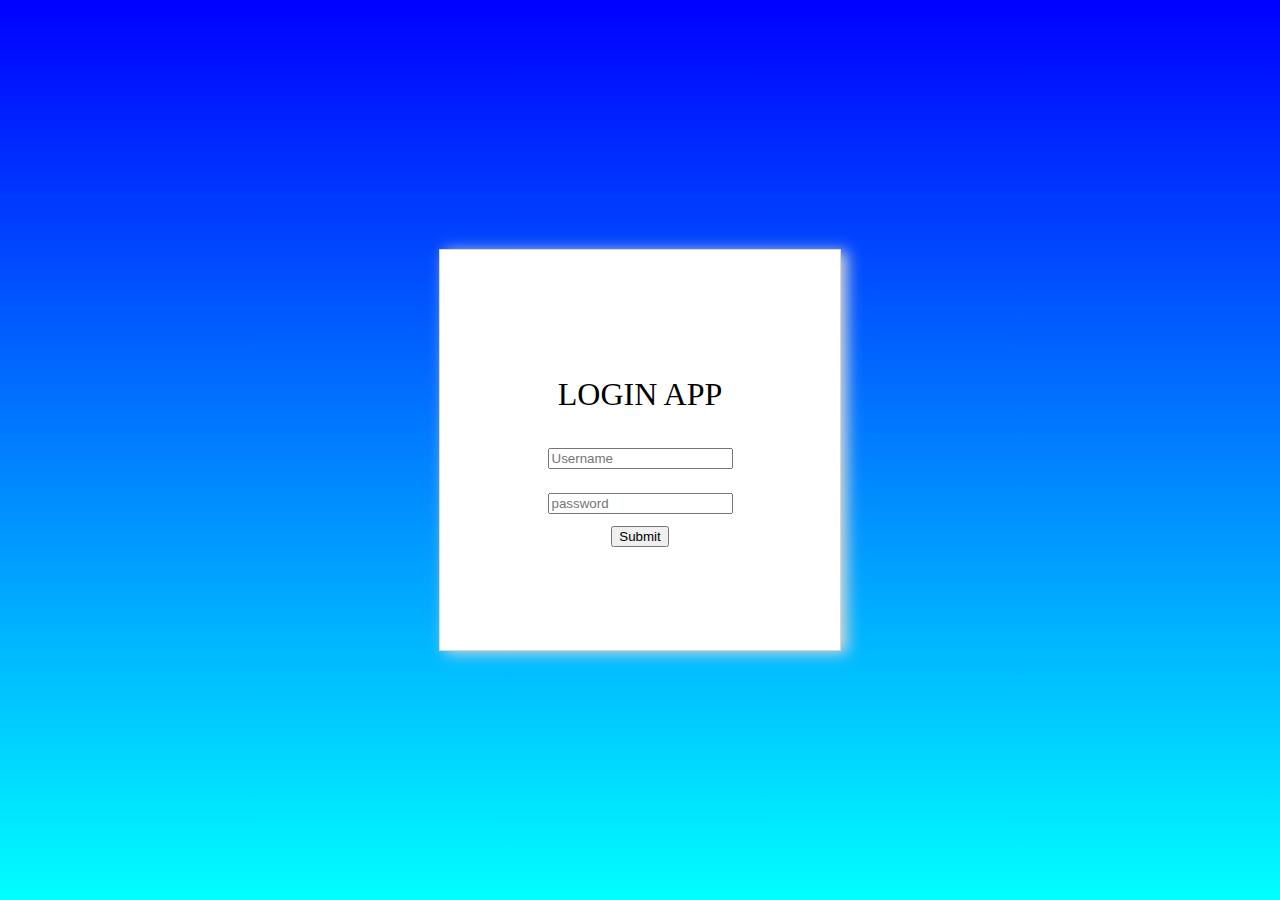
<file: login.html>
<!DOCTYPE html>
<!DOCTYPE html>
<html>
<head>
	<link rel="stylesheet" type="text/css" href="login.css">
	<title>Login Page</title>
</head>
<body>
		<div class="login-layout">
		<div class="app-name">LOGIN APP</div>
	<input type="text" placeholder="Username" id="name">
	<div id = "js-name-err-msg"></div>
	<input type="password" placeholder="password" id="password">
	<div id="js-password-err-msg"></div>
	<button id = "btn">Submit</button>
	</div>	
	<script type="text/javascript" src="login.js"></script>
</body>
</html>
</file>
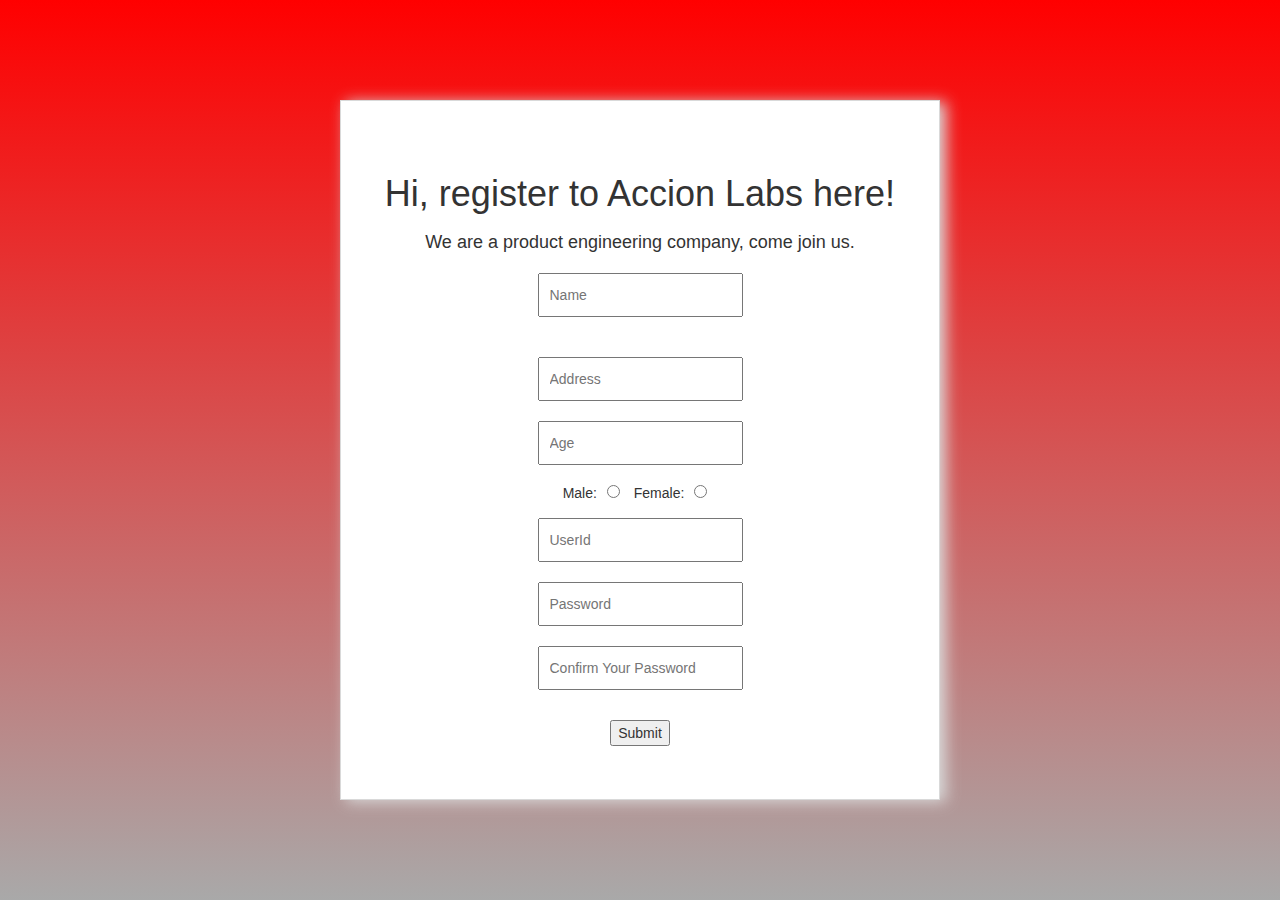
<file: register.html>
<!DOCTYPE html>
<html>
<head>
	<link rel="stylesheet" type="text/css" href="register.css">
	<link rel="stylesheet" href="https://maxcdn.bootstrapcdn.com/bootstrap/3.3.7/css/bootstrap.min.css">
	<script type="text/javascript" src="register.js"></script>
	<title>Register Page</title>
</head>
<body class="body-background" class="container">
	<div id="register-layout">
	<h1>Hi, register to Accion Labs here!</h1>
	<h4>We are a product engineering company, come join us.</h4>
	<input type="text" id="userName" placeholder="Name">
<br>
	<input type="text" id="address" placeholder="Address">
	<input type="number" id="age" placeholder="Age">
<div id="gender-layout">
	Male:<input type="radio" id="male">
	Female:<input type="radio" id="female">
</div>
	<input type="text" id="userId" placeholder="UserId">
	<div id="errUserId"></div>
	<input type="text" id="password" placeholder="Password">
<div id="errPassword"></div>
	<input type="text" id="confirmPassword" placeholder="Confirm Your Password">
<div id="errConfirmPassword"></div>
<br>
	<button id="btn">Submit</button>
</div>
<script type="text/javascript" src="register.js"></script>
</body>
</html>
</file>
<file: login.css>
body {
margin: 0 auto;
display: flex;
align-items: center;
justify-content: center;
font-size: 32px;
height: 100vh;
background: linear-gradient(blue, cyan);
}
.login-layout {
display: flex;
align-items: center;
justify-content: center;
flex-direction: column;
border: 1px solid #d9d9d9;
box-shadow: 6px 2px 14px 0px #d9d9d9;
max-width: 400px;
width: 400px;
max-height: 400px;
height: 400px;
background: white;
}
.login-layout>.app-name {
padding: 23px;
}
.login-layout>input {
margin: 12px;
}

#js-name-err-msg, #js-password-err-msg{
color:red;
font-size: 10px;
}
</file>
<file: register.css>
body{
	
	margin: 0 auto;
	display: flex;
	align-items: center;
	justify-content: center;
	height: 100vh;
}

.body-background{
	background: linear-gradient(red,darkgray);
}

#register-layout{
	background-color: white;
	display: flex;
	align-items: center;
	justify-content: center;
	flex-direction: column;
	border: 1px solid #d9d9d9;
	box-shadow: 6px 2px 14px 0px #d9d9d9;
	max-width: 600px;
	width: 600px;
	height: 700px;
}

#userName, #address, #age, #male, #female, #userId, #password, #confirmPassword{
	padding: 10px;
	margin: 10px;
}
</file>
